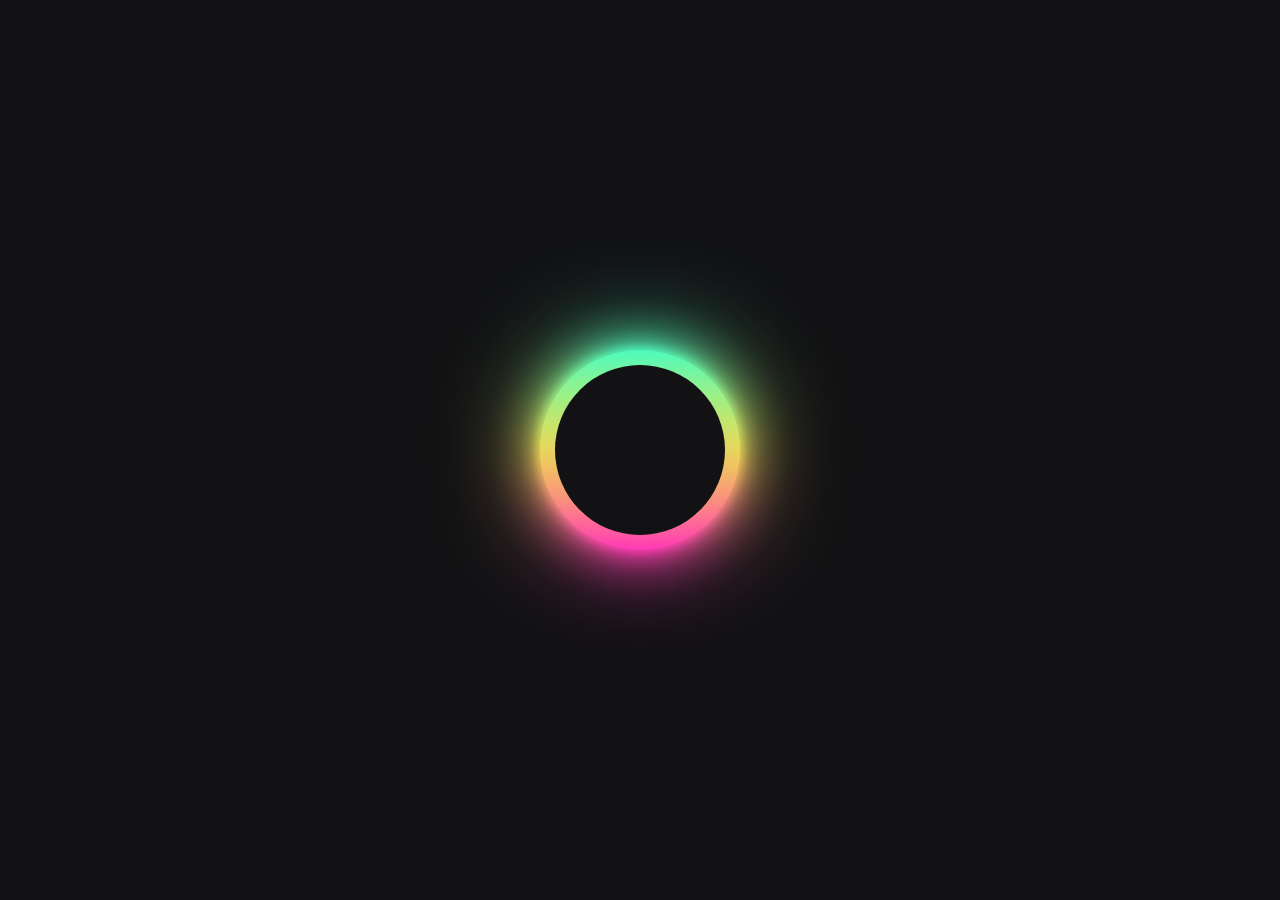
<file: animations/loaders/Gradient Loader/index.html>
<!DOCTYPE html>
<html lang="pt-br">
  <head>
    <meta charset="UTF-8" />
    <meta http-equiv="X-UA-Compatible" content="IE=edge" />
    <meta name="viewport" content="width=device-width, initial-scale=1.0" />
    <title>Gradient Loader</title>
    <link rel="stylesheet" href="styles/styles.css" />
  </head>
  <body>
    <div class="loader">
      <span></span>
      <span></span>
      <span></span>
      <span></span>
    </div>
  </body>
</html>
</file>
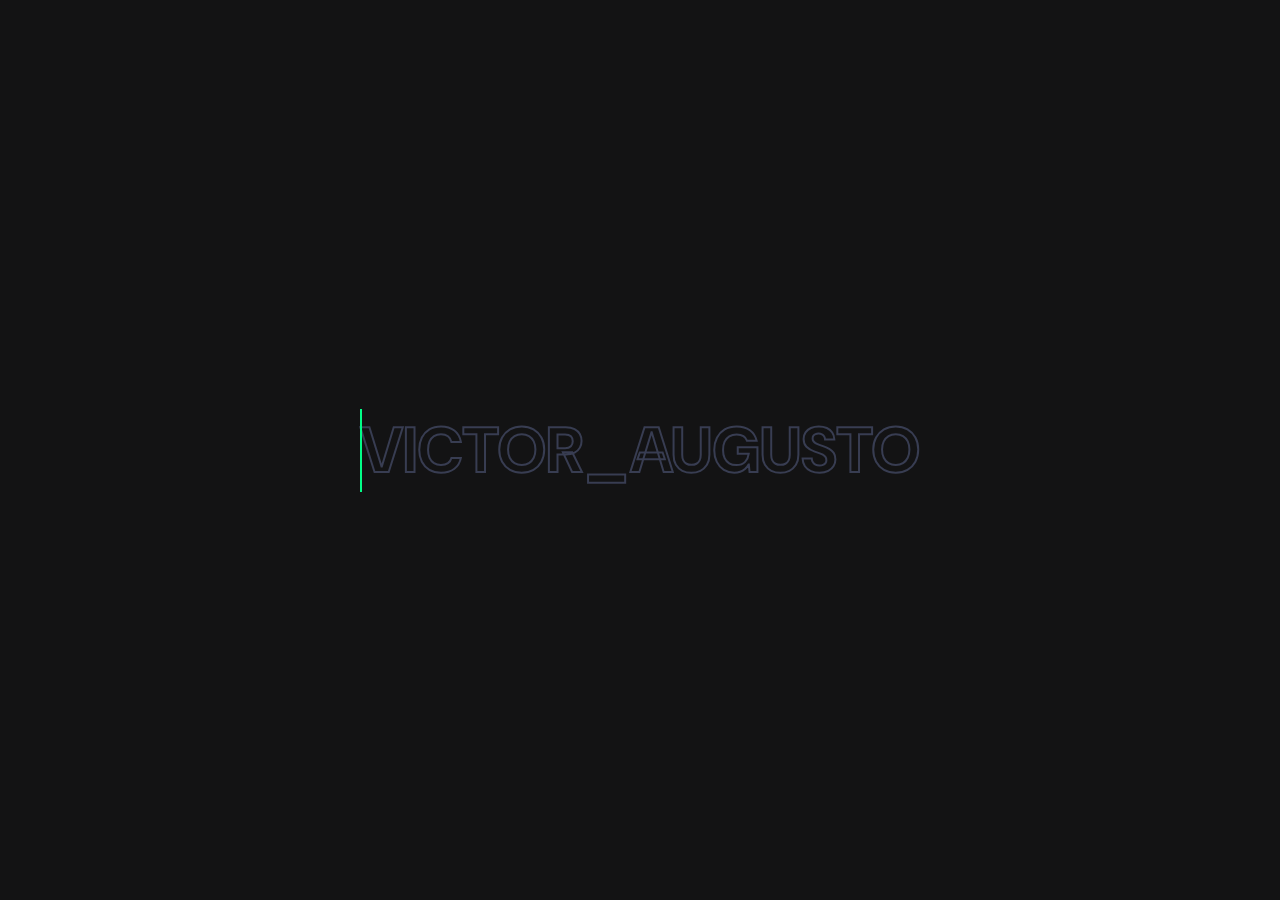
<file: animations/text/fill/index.html>
<!DOCTYPE html>
<html lang="pt-br">
  <head>
    <link rel="preconnect" href="https://fonts.googleapis.com" />
    <link rel="preconnect" href="https://fonts.gstatic.com" crossorigin />
    <meta charset="UTF-8" />
    <meta http-equiv="X-UA-Compatible" content="IE=edge" />
    <meta name="viewport" content="width=device-width, initial-scale=1.0" />
    <title>Text Fill Animation</title>
    <link rel="stylesheet" href="styles/styles.css" />
    <link
      href="https://fonts.googleapis.com/css2?family=DM+Sans:wght@400;500;700&display=swap"
      rel="stylesheet"
    />
  </head>
  <body>
    <div class="container">
      <!-- Não pode conter espaços em branco no texto -->
      <h1 class="text" data-text="Victor_Augusto">Victor_Augusto</h1>
    </div>
  </body>
</html>
</file>
<file: animations/loaders/Gradient Loader/styles/styles.css>
* {
  margin: 0;
  padding: 0;
  box-sizing: border-box;

  outline: 0;
}

body {
  display: flex;
  width: 100vw;
  min-height: 100vh;

  align-items: center;
  justify-content: center;

  background: #121214;
}

.loader {
  position: relative;
  width: 200px;
  height: 200px;
  border-radius: 50%;
  background: linear-gradient(#14ffe9, #ffeb3b, #ff00e0);
  animation: animate 0.5s linear infinite;
}

.loader span {
  position: absolute;
  width: 200px;
  height: 200px;
  border-radius: 50%;
  background: linear-gradient(#14ffe9, #ffeb3b, #ff00e0);
}

.loader span:nth-child(1) {
  filter: blur(5px);
}

.loader span:nth-child(2) {
  filter: blur(10px);
}

.loader span:nth-child(3) {
  filter: blur(25px);
}

.loader span:nth-child(4) {
  filter: blur(50px);
}

.loader::after {
  content: "";
  position: absolute;
  inset: 15px;
  background: #121214;
  border-radius: 50%;
}

@keyframes animate {
  0% {
    transform: rotate(0deg);
  }
  100% {
    transform: rotate(360deg);
  }
}
</file>
<file: animations/text/fill/styles/styles.css>
* {
  margin: 0;
  padding: 0;
  box-sizing: border-box;

  outline: 0;
}

body {
  font-family: "DM Sans", sans-serif;
  font-size: 1rem;
}

.container {
  display: flex;
  width: 100vw;
  min-height: 100vh;

  align-items: center;
  justify-content: center;

  background: #131314;
}

.text {
  position: relative;
  font-size: 5vw;

  color: #131314;
  -webkit-text-stroke: 2px #383d52;

  text-transform: uppercase;
}

.text::before {
  content: attr(data-text);
  position: absolute;
  top: 0;
  left: 0;
  width: 0;
  height: 100%;
  color: #01fe87;
  -webkit-text-stroke: 0 #383d52;
  border-right: 2px solid #01fe87;
  overflow: hidden;
  animation: animate 6s linear infinite;
}

@keyframes animate {
  0%,
  10%,
  100% {
    width: 0;
  }
  70%,
  90% {
    width: 100%;
  }
}
</file>
